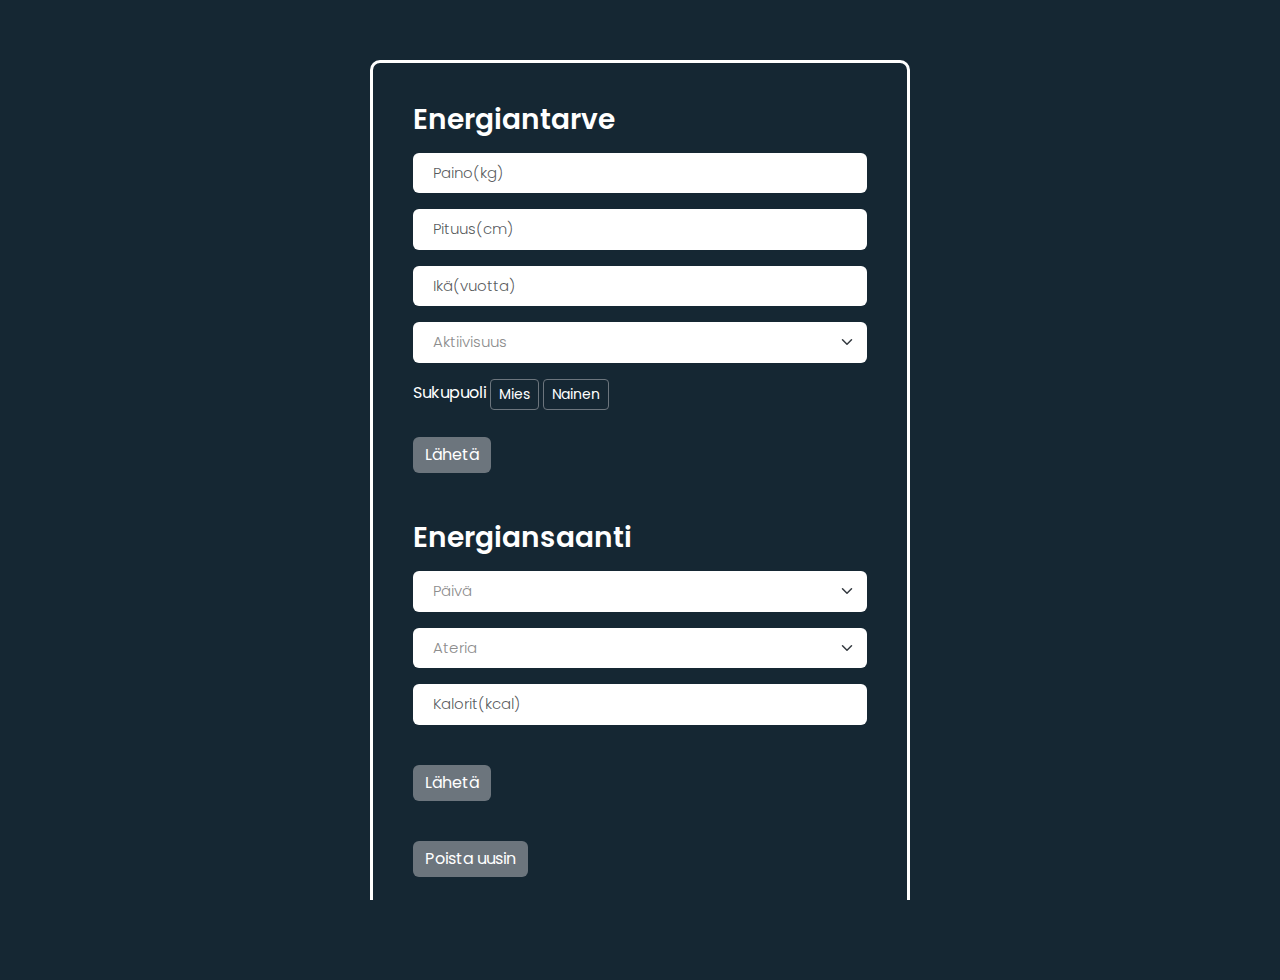
<file: index.html>
<!DOCTYPE html>
<html lang="en">
  <head>
    <meta charset="UTF-8" />
    <meta name="viewport" content="width=device-width, initial-scale=1.0" />
    <title>Kalorilaskuri</title>
    <link
      href="https://cdn.jsdelivr.net/npm/bootstrap@5.3.3/dist/css/bootstrap.min.css"
      rel="stylesheet"
      integrity="sha384-QWTKZyjpPEjISv5WaRU9OFeRpok6YctnYmDr5pNlyT2bRjXh0JMhjY6hW+ALEwIH"
      crossorigin="anonymous"
    />
    <link rel="stylesheet" href="style.css" />
  </head>
  <body>
    <div class="form-body">
      <div class="row">
        <div class="form-holder">
          <div class="form-content">
            <div class="form-items">
              <h3>Energiantarve</h3>

              <form action="#" name="energyForm" onsubmit="checkForm();">
                <div class="col-md-12">
                  <input
                    class="form-control"
                    type="text"
                    name="weight"
                    placeholder="Paino(kg)"
                    id="weight"
                  />
                  <span id="weightErr"></span>
                </div>

                <div class="col-md-12">
                  <input
                    class="form-control"
                    type="text"
                    name="height"
                    id="height"
                    placeholder="Pituus(cm)"
                  />
                  <span id="heightErr"></span>
                </div>

                <div class="col-md-12">
                  <input
                    class="form-control"
                    type="text"
                    name="age"
                    id="age"
                    placeholder="Ikä(vuotta)"
                  />
                  <span id="ageErr"></span>
                </div>

                <div class="col-md-12">
                  <select
                    class="form-select mt-3"
                    id="activity"
                    name="activity"
                  >
                    <option selected disabled value="">Aktiivisuus</option>
                    <option value="no">Ei aktiivinen</option>
                    <option value="some">Satunnaisesti liikkuva</option>
                    <option value="frequent">Säännöllisesti liikkuva</option>
                    <option value="active">Aktiivinen urheilija</option>
                    <option value="max">Raskaasti kuntoileva</option>
                  </select>
                  <span id="actError"></span>
                </div>

                <div class="col-md-12 mt-3">
                  <label class="mb-3 mr-1" for="sex">Sukupuoli </label>

                  <input
                    type="radio"
                    class="btn-check"
                    name="sex"
                    id="man"
                    value ="man"
                    autocomplete="off"
                  />
                  <label class="btn btn-sm btn-outline-secondary" for="man"
                    >Mies</label
                  >

                  <input
                    type="radio"
                    class="btn-check"
                    name="sex"
                    id="woman"
                    value ="woman"
                    autocomplete="off"
                  />
                  <label class="btn btn-sm btn-outline-secondary" for="woman"
                    >Nainen</label
                  >

                </div>
                <span id="sErr"></span>
                <div class="form-button mt-3">
                  <button id="submit" type="submit" class="btn btn-primary">
                    Lähetä
                  </button>
                </div>
                <br />
                <div id="results"></div>
              </form>
              <br />

              <form action="#" name="energyForm2" onsubmit="checkForm2();">
                <h3>Energiansaanti</h3>
                <div class="col-md-12">
                  <div class="col-md-12">
                    <select class="form-select mt-3" id="day" name="day">
                      <option selected disabled value="">Päivä</option>
                      <option value="ma">Maanantai</option>
                      <option value="ti">Tiistai</option>
                      <option value="ke">Keskiviikko</option>
                      <option value="to">Torstai</option>
                      <option value="pe">Perjantai</option>
                      <option value="la">Lauantai</option>
                      <option value="su">Sunnuntai</option>
                    </select>
                    <span id="dayErr"></span>
                  </div>

                  <div class="col-md-12">
                    <select class="form-select mt-3" id="eating" name="eating">
                      <option selected disabled value="">Ateria</option>
                      <option value="aam">Aamiainen</option>
                      <option value="lou">Lounas</option>
                      <option value="päi">Päivällinen</option>
                      <option value="ill">Illallinen</option>
                      <option value="ilt">Iltapala</option>
                      <option value="väl">Välipala</option>
                    </select>
                    <span id="mealErr"></span>
                  </div>

                  <input
                    class="form-control"
                    type="text"
                    name="kcal"
                    placeholder="Kalorit(kcal)"
                    id="kcal"
                  />
                  <span id="calErr"></span><br />
                </div>

                <div class="form-button mt-3">
                  <button id="submit" type="submit" class="btn btn-primary">
                    Lähetä
                  </button>
                </div>
                <br />
                <div id="tablearea"></div>

                <div id="energyResults"></div>

                <div class="form-button mt-3">
                  <button  type="" class="btn btn-primary" onclick="deleteDataEntry()">
                    Poista uusin
                  </button>
              </form>
            </div>
          </div>
        </div>
      </div>
    </div>
    <script src="script.js"></script>
  </body>
</html>
</file>
<file: style.css>
@import url('https://fonts.googleapis.com/css2?family=Poppins:wght@300;400;500;700;900&display=swap');

*, body {
    font-family: 'Poppins', sans-serif;
    font-weight: 400;
    -webkit-font-smoothing: antialiased;
    text-rendering: optimizeLegibility;
    -moz-osx-font-smoothing: grayscale;
}

html, body {
    height: 100%;
    background-color: #152733;
    overflow: auto;
}


.form-holder {
      display: flex;
      flex-direction: column;
      justify-content: center;
      align-items: center;
      text-align: center;
      min-height: 100vh;
}

.form-holder .form-content {
    position: relative;
    text-align: center;
    display: -webkit-box;
    display: -moz-box;
    display: -ms-flexbox;
    display: -webkit-flex;
    display: flex;
    -webkit-justify-content: center;
    justify-content: center;
    -webkit-align-items: center;
    align-items: center;
    padding: 60px;
}

.form-content .form-items {
    border: 3px solid #fff;
    padding: 40px;
    display: inline-block;
    width: 100%;
    min-width: 540px;
    -webkit-border-radius: 10px;
    -moz-border-radius: 10px;
    border-radius: 10px;
    text-align: left;
    -webkit-transition: all 0.4s ease;
    transition: all 0.4s ease;
}

.form-content h3 {
    color: #fff;
    text-align: left;
    font-size: 28px;
    font-weight: 600;
    margin-bottom: 5px;
}

.form-content h3.form-title {
    margin-bottom: 30px;
}

.form-content p {
    color: #fff;
    text-align: left;
    font-size: 17px;
    font-weight: 300;
    line-height: 20px;
    margin-bottom: 30px;
}


.form-content label, .was-validated .form-check-input:invalid~.form-check-label, .was-validated .form-check-input:valid~.form-check-label{
    color: #fff;
}

.form-content input[type=text], .form-content input[type=password], .form-content input[type=email], .form-content select {
    width: 100%;
    padding: 9px 20px;
    text-align: left;
    border: 0;
    outline: 0;
    border-radius: 6px;
    background-color: #fff;
    font-size: 15px;
    font-weight: 300;
    color: #8D8D8D;
    -webkit-transition: all 0.3s ease;
    transition: all 0.3s ease;
    margin-top: 16px;
}


.btn-primary{
    background-color: #6C757D;
    outline: none;
    border: 0px;
    box-shadow: none;
}

.btn-primary:hover, .btn-primary:focus, .btn-primary:active{
    background-color: #495056;
    outline: none !important;
    border: none !important;
     box-shadow: none;
}


.form-content textarea:hover, .form-content textarea:focus {
    border: 0;
    background-color: #ebeff8;
    color: #8D8D8D;
}

.mv-up{
    margin-top: -9px !important;
    margin-bottom: 8px !important;
}
</file>
